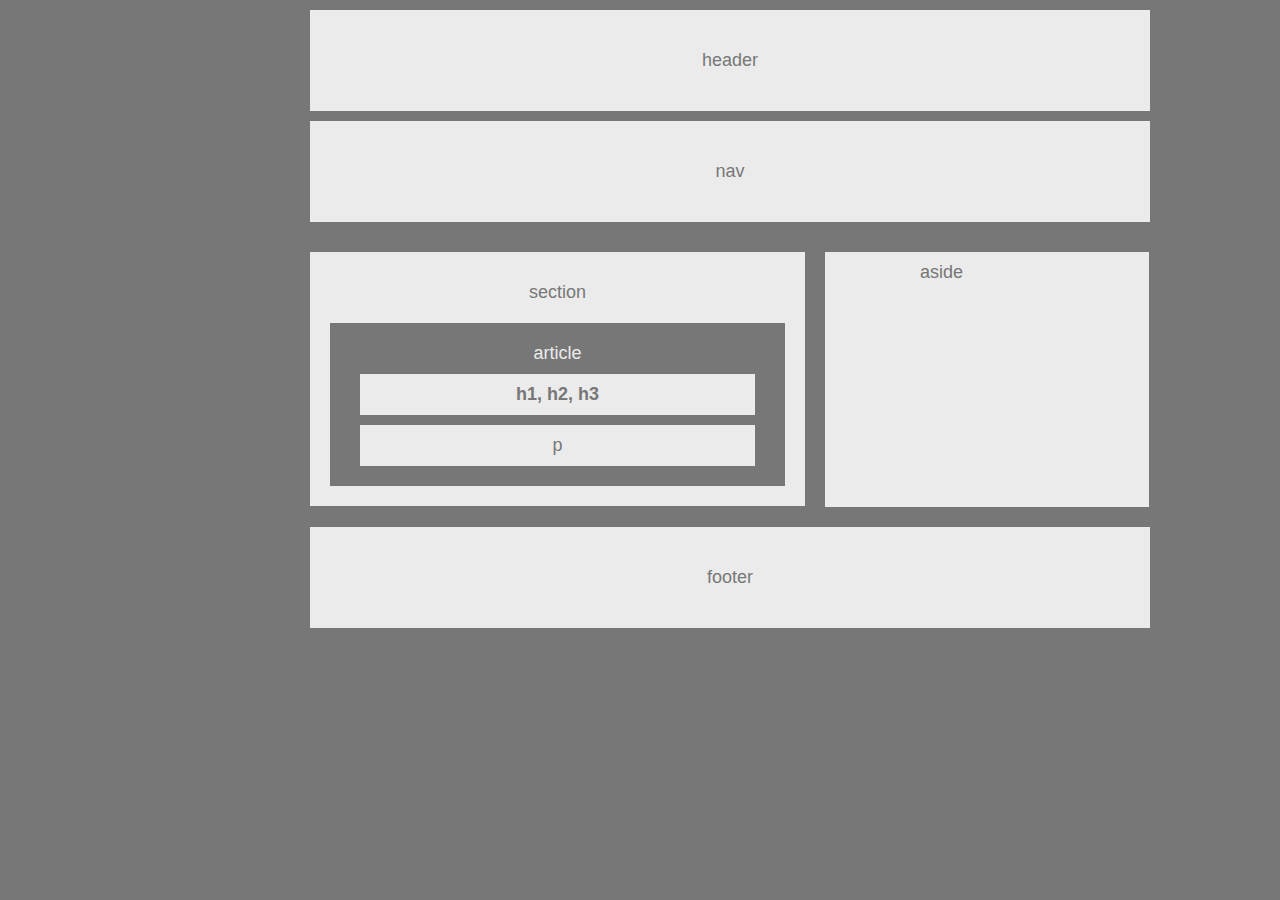
<file: index.html>
<!DOCTYPE html>
<html lang="en">
<head>
    <link rel="stylesheet" type="text/css" href="style.css">
  
    <meta charset="UTF-8">

    <title>Lujan-HW-Wireframe</title>

</head>
<body>

    <div class="container">
        <div class="header">header</div>
        <div class="nav">nav</div>
        <div class="boxelements">
            <div class="section">section
                <div class="article">article
                    <div class="h">h1, h2, h3</div>
                    <div class="p">p</div>
                </div>
            </div>
        <div class="aside">aside</div>
        </div>
       <div class="footer">footer</div>
        
    </div>



</body>
</html>
</file>
<file: style.css>
body {
    font-family: Arial, Helvetica, sans-serif;
    color: #777;
    background: #777;
    width: 960px;
    font-size: 18px;
    margin:0px 250px 0px 250px;
}

.container {
    width: 960px;
    text-align: center;
    color: #777;
}
    
.header,
.nav {
    background: #ebebeb;
    margin: 10px 60px 10px 60px;
    padding: 40px 0px 40px 0px;


}

.boxelements {
    margin: 10px 60px 20px 60px;
}

.section {
    float: left;
    width: 495px;
    background: #ebebeb;
    margin: 20px 20px 10px 0px;
    padding: 30px 0px 0px 0px;
}

.article {
    background: #777;
    margin: 20px;
    color: #ebebeb;
    padding: 20px 20px 10px 20px;
}

.h {
    background: #ebebeb;
    margin: 10px;
    color: #777;
    font-weight: bold;
    padding: 10px;
}

.p {
    background: #ebebeb;
    color: #777;
    margin: 10px;
    padding: 10px;
}

.aside {
    float: left;
    background: #ebebeb;
    margin: 20px 0px 20px 0px;
    padding: 10px 186px 224px 95px;
}

.footer {
    clear: both;
    background: #ebebeb;
    margin: 30px 60px 20px 60px;
    padding: 40px 0px 40px 0px;
}
</file>
